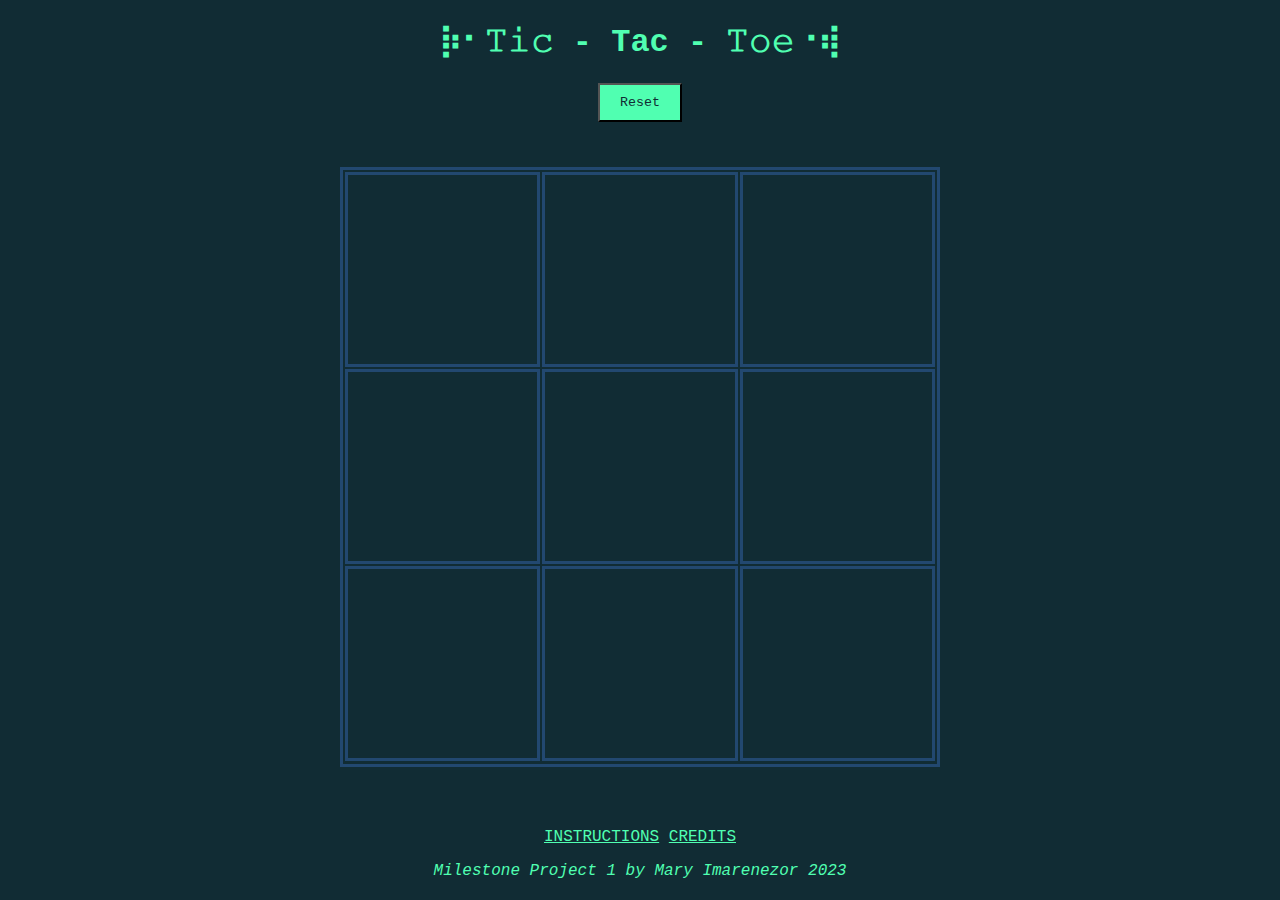
<file: index.html>
<!DOCTYPE html>
<html lang="en">
<head>
    <meta charset="UTF-8">
    <meta name="viewport" content="width=device-width, initial-scale=1.0">
    <title>TIC - TAC - TOE</title>
    <link href="styling.css" rel="stylesheet">
</head>


<body>
    <script src="script.js"></script>


    <header id="header">
        <h1>⡷⠂𝚃𝚒𝚌 - Tac - 𝚃𝚘𝚎⠐⢾</h1>
    </header>

    <nav id="nav">
        <button id="resetBut">Reset</button>
    </nav>

    <main id="main">
        <table id="gameboard">
            <tr>
                <td class="cell" id="0"></td>
                <td class="cell" id="1"></td>
                <td class="cell" id="2"></td>
            </tr>
            <tr>
                <td class="cell" id="3"></td>
                <td class="cell" id="4"></td>
                <td class="cell" id="5"></td>
            </tr>
            <tr>
                <td class="cell" id="6"></td>
                <td class="cell" id="7"></td>
                <td class="cell" id="8"></td>
            </tr>
        </table>
    </main>

    <aside id="aside">
        <p id="winnerText"></p>
    </aside>

    <footer id="footer">
        <a href="instructions.html">INSTRUCTIONS</a>
        <a href="credits.html">CREDITS</a>
        <p>
            <i>Milestone Project 1 by Mary Imarenezor 2023</i>
        </p>
    </footer>
</body>


</html>
</file>
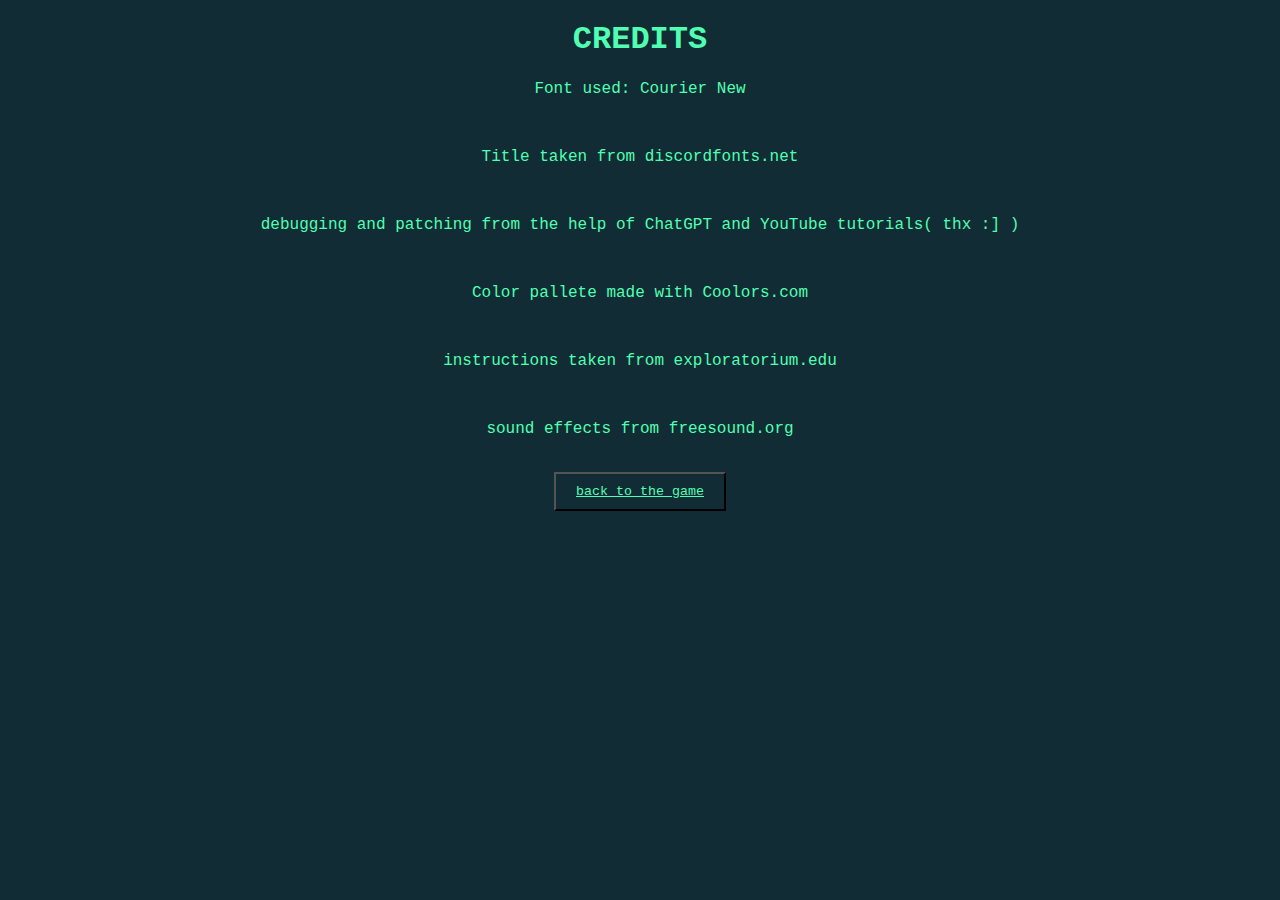
<file: credits.html>
<!DOCTYPE html>
<html lang="en">
<head>
    <meta charset="UTF-8">
    <meta name="viewport" content="width=device-width, initial-scale=1.0">
    <title>Credits</title>
    <link href="styling.css" rel="stylesheet">
</head>
<body>
    <h1>CREDITS</h1>


    <p>Font used: Courier New</p>
    <br/>
    <p>Title taken from discordfonts.net</p>
    <br/>
    <p>debugging and patching from the help of ChatGPT and YouTube tutorials( thx :] )</p>
    <br/>
    <p>Color pallete made with Coolors.com</p>
    <br/>
    <p>instructions taken from exploratorium.edu</p>
    <br/>
    <p>sound effects from freesound.org</p>

    <br/>

    <button>
        <a href="index.html">back to the game</a>
    </button>
</body>
</html>
</file>
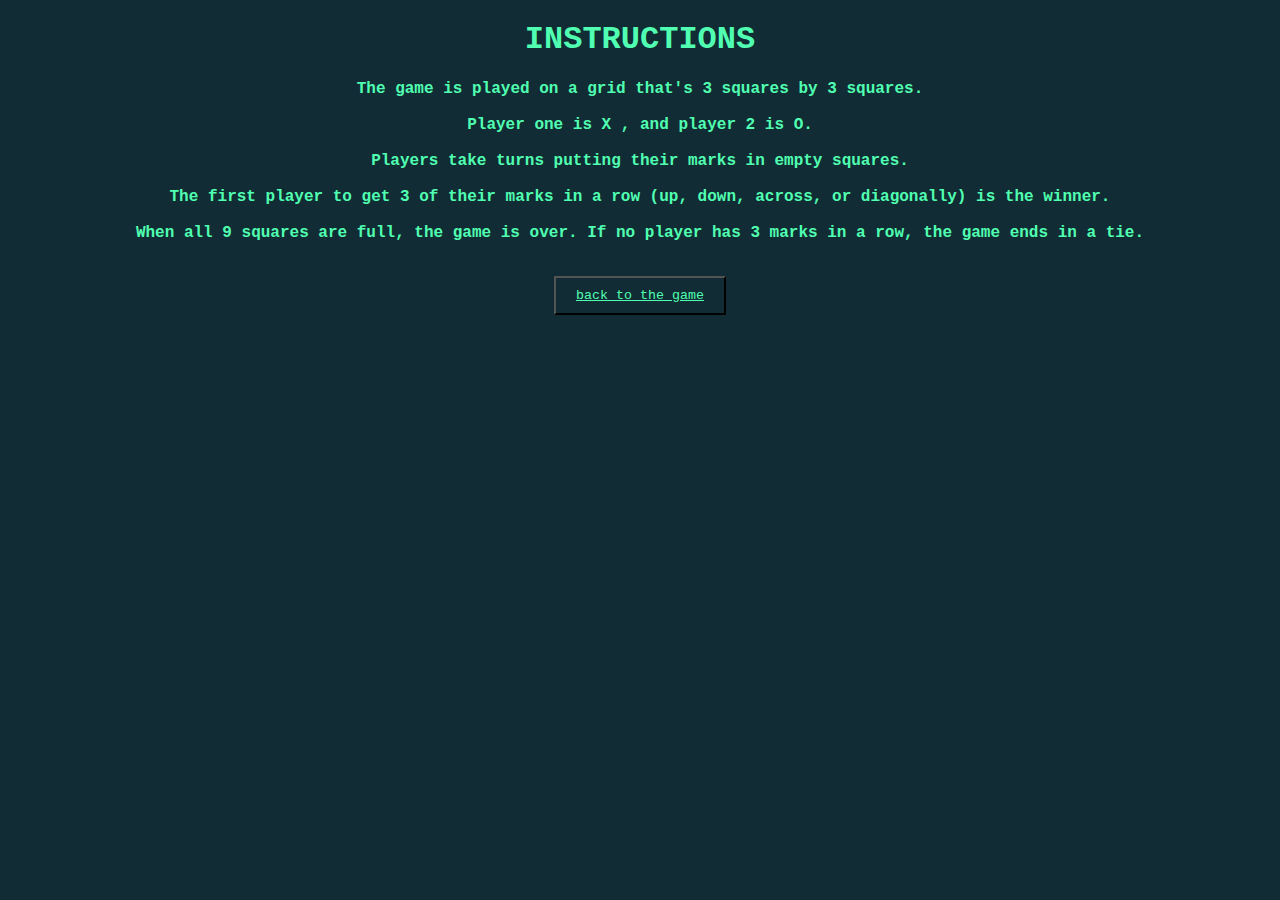
<file: instructions.html>
<!DOCTYPE html>
<html lang="en">
<head>
    <meta charset="UTF-8">
    <meta name="viewport" content="width=device-width, initial-scale=1.0">
    <title>Instructions</title>
    <link href="styling.css" rel="stylesheet">
</head>
<body>
    <h1>INSTRUCTIONS</h1>
    <p>
        <b>
            The game is played on a grid that's 3 squares by 3 squares.
            <br/>
            <br/>
            Player one is X , and player 2 is O. 
            <br/>
            <br/>
            Players take turns putting their marks in empty squares.
            <br/>
            <br/>
            The first player to get 3 of their marks in a row (up, down, across, or diagonally) is the winner.
            <br/>
            <br/>
            When all 9 squares are full, the game is over. If no player has 3 marks in a row, the game ends in a tie.
            <br/>
            <br/>
        </b>
    </p>


    <button>
        <a href="index.html">back to the game</a>
    </button>
</body>
</html>
</file>
<file: styling.css>
* {
    background-color: #112c34;
    font-family:'Courier New', Courier, monospace;
    text-align: center;
    color:#50ffb1;
}


h1 {
    color: #50ffb1;
}
button {
    padding: 10px 20px;    
}
#resetBut {
    color:#112c34;
    background-color: #50ffb1;
    text-decoration: none;
}
#resetBut:hover {
    background-color: #aff5d5;
    color:#59a0b6;
    text-decoration: none;
}

#main {
    display: flex;
    justify-content: center;
    align-items: center;
    padding-top: 5vh;
    padding-bottom: 5vh;
}
#gameboard {
    width: 600px;
    font-size: 100px;
    height: 600px;
    border: solid 3px #224870;
    display: flex;
}
.cell {
    width: 200px;
    height: 187px;
    cursor: pointer;
    border: solid 3px #224870;
}

a {
    color:#50ffb1
}
a:hover {
    color:#b3ffdd
}
</file>
